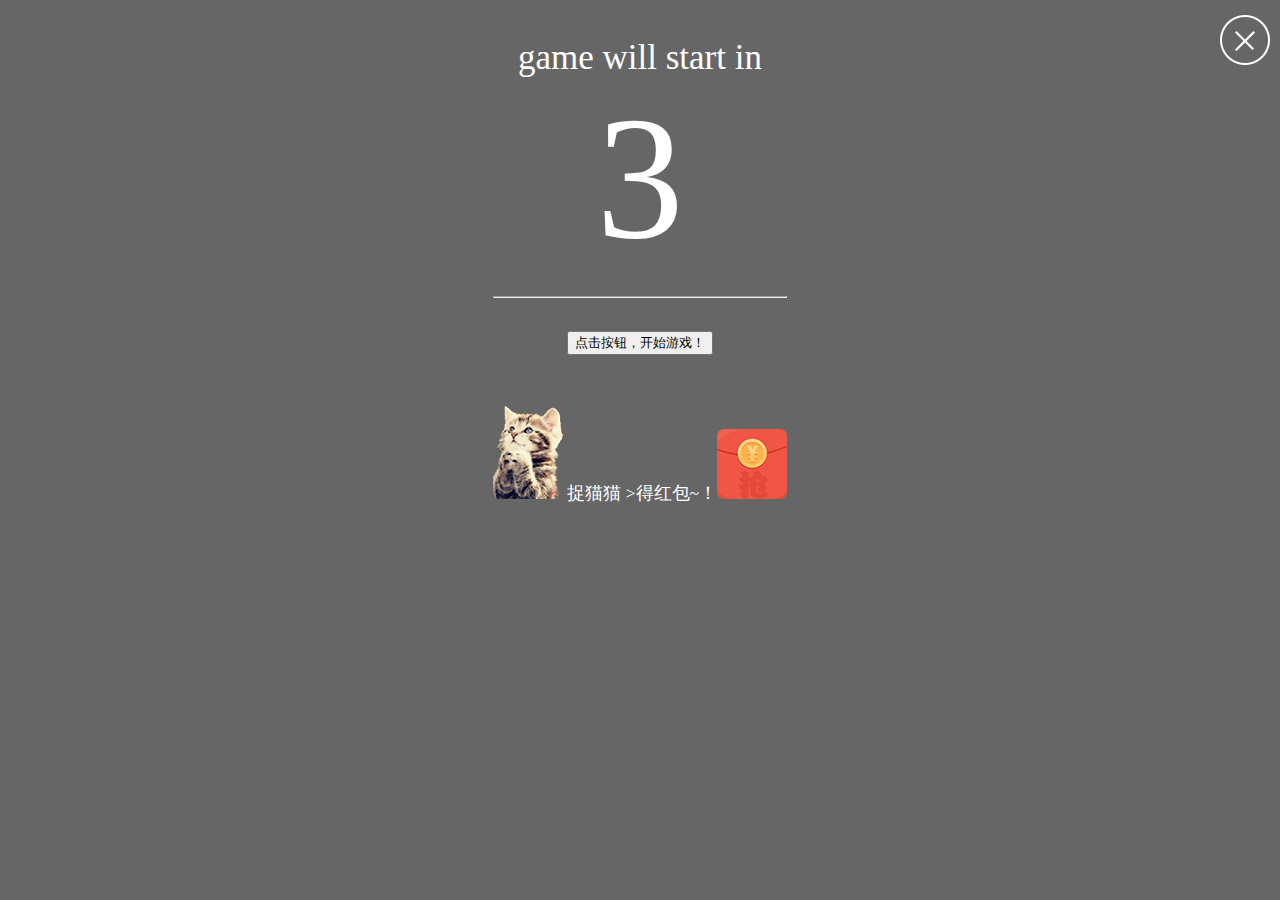
<file: index.html>
<!doctype html>
<html>
<head>
<meta charset="utf-8">
<link href="http://apps.bdimg.com/libs/bootstrap/3.3.0/css/bootstrap.min.css" rel="stylesheet">
<link href="cats.css" rel="stylesheet">
<script src="http://apps.bdimg.com/libs/jquery/2.0.0/jquery.min.js"></script>
<script src="http://apps.bdimg.com/libs/bootstrap/3.3.0/js/bootstrap.min.js"></script>
<script src="cats.js"></script>
<title>捉猫猫游戏</title>
</head>

<body>
<div class="progress progress-striped active">
   <div class="progress-bar progress-bar-warning" style="width:100%"></div>
</div>  
<input type="image" src="close.png" id ="closeBtn">
<div id="container">
<div>game will start in <br/> <span id="counter"> 3 </span> 
<hr  style="wdith:30%;"/>
<button class="btn btn-warning">点击按钮，开始游戏！</button>
<p class="foot"><img src="cat.png" style="width:70px"> 捉猫猫 &gt;得红包~！<img src="Coupon.png" style="width:70px;height:70px"></p>
</div>
</div>
</body>
</html>
</file>
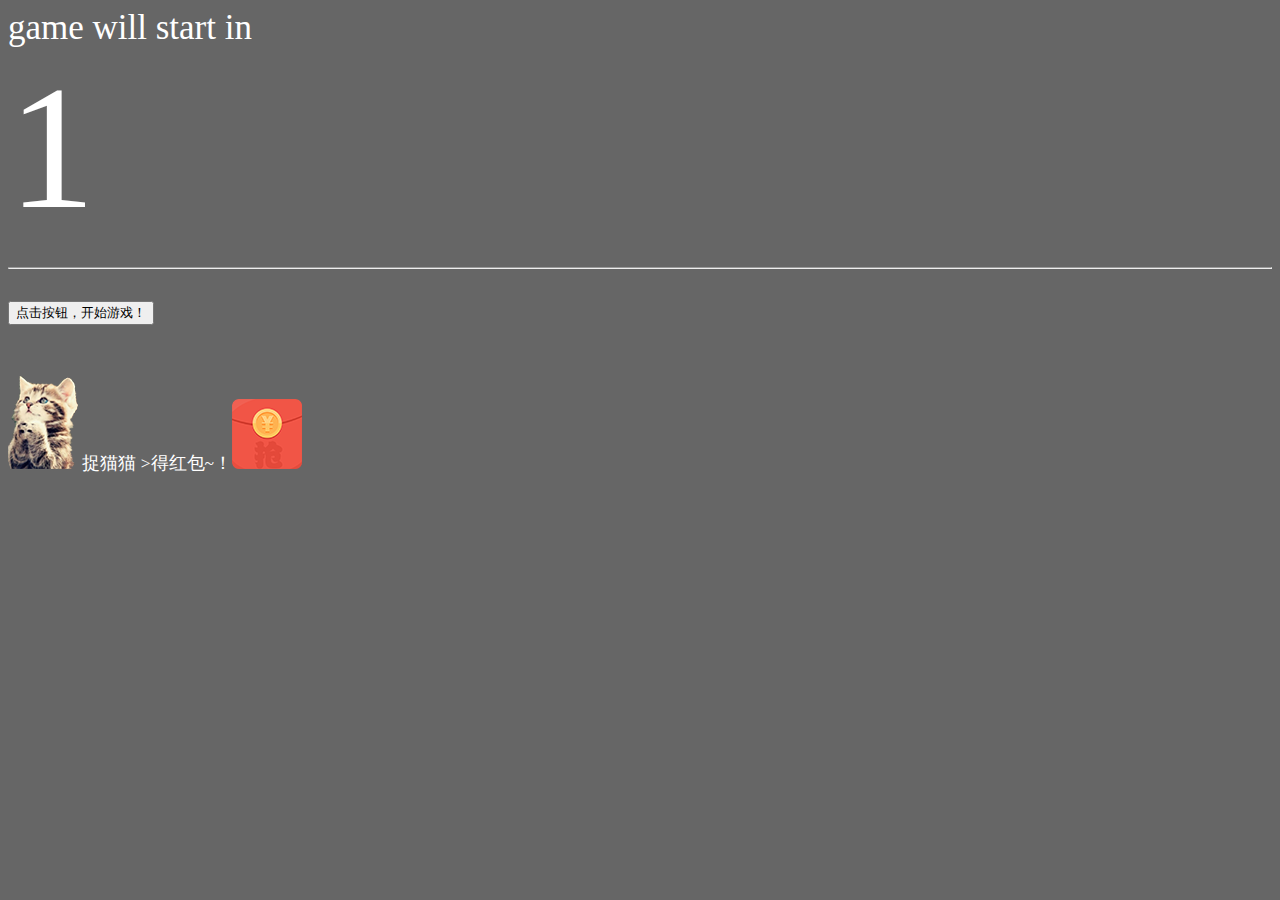
<file: cats.html>
<!doctype html>
<html>
<head>
<meta charset="utf-8">
<link href="http://apps.bdimg.com/libs/bootstrap/3.3.0/css/bootstrap.min.css" rel="stylesheet">
<link href="cats.css" rel="stylesheet">
<script src="http://apps.bdimg.com/libs/jquery/2.0.0/jquery.min.js"></script>
<script src="http://apps.bdimg.com/libs/bootstrap/3.3.0/js/bootstrap.min.js"></script>
<script src="cats.js"></script>
<title>捉猫猫游戏</title>
</head>

<body>
<div>
game will start in <br/> <span id="counter"> 1 </span> 
<hr />
<button class="btn btn-warning">点击按钮，开始游戏！</button>
<p class="foot"><img src="cat.png" style="width:70px"> 捉猫猫 &gt;得红包~！<img src="Coupon.png" style="width:70px;height:70px"></p>
</div>

</body>
</html>
</file>
<file: cats.css>
@charset "utf-8";
/* CSS Document */
body{
	background-color:#666666;
	font-size:35px;
	color:white;
}
#container{
	height:50%;
	width:100%;
	text-align:center;
	margin-top:3%;
	display:flex;
	display: -ms-flexbox; /* IE10 */ 
	justify-content:center;
	align-content:center;
}
	
#counter{
	font-size:5em;
}

.foot{
	font-size:0.5em;
	margin-top:50px;
	width:100%;
}
.progress{
	position:absolute;
	top:15px;
	left:0px;
	width:25%;
	height:25px;
}
#closeBtn{	
    position:absolute;
	top:15px;
	right:10px;
}
table{
	margin-top:100px;
	border-spacing:10px;
	margin-left:auto;
	margin-right:auto
}
</file>
